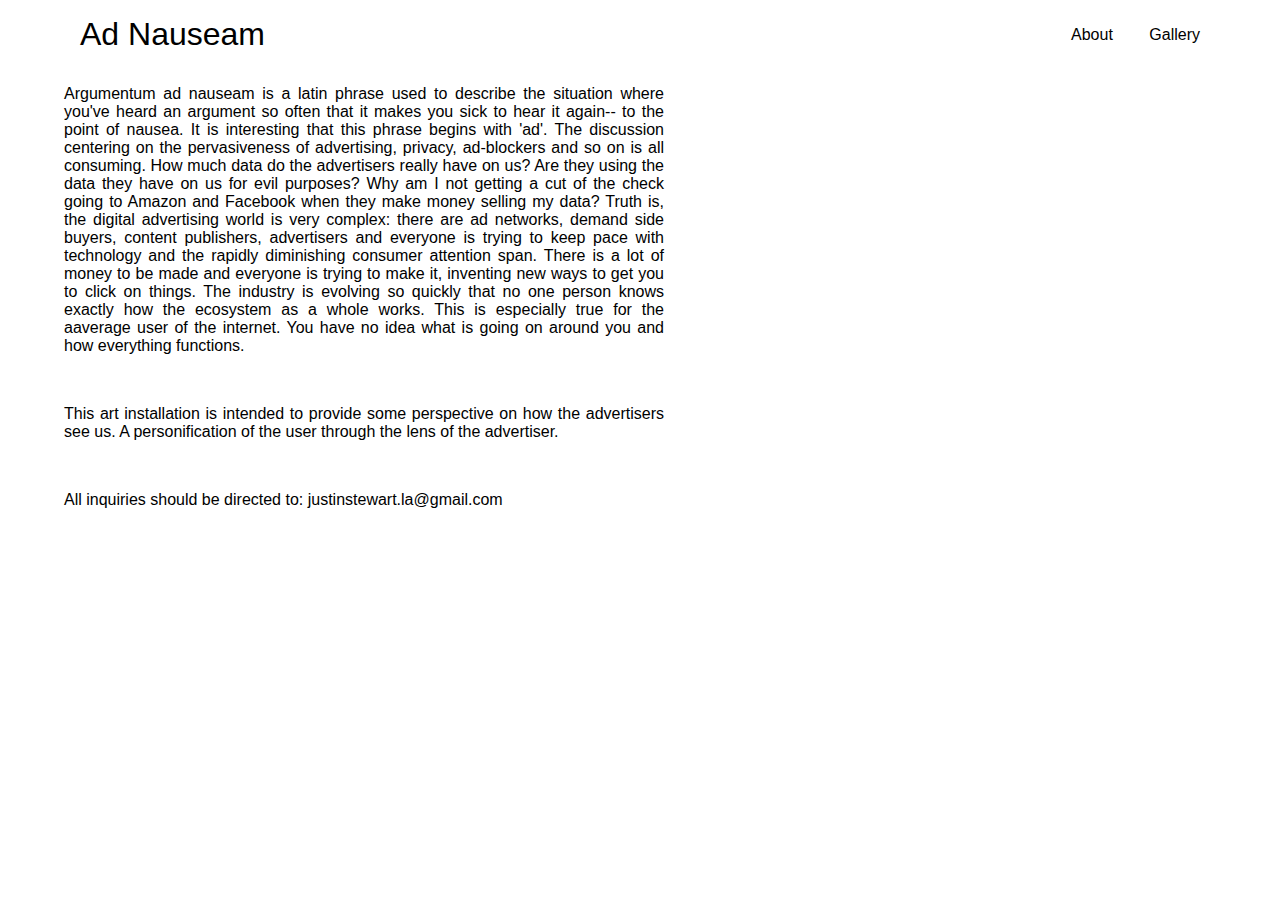
<file: about.html>
<!DOCTYPE html>
<html lang="en">
<head>
  <meta charset="UTF-8">
  <meta name="viewport" content="width=device-width, initial-scale=1, minimum-scale=1, maximum-scale=1">
  <title>Ad Nauseam | About</title>
  <link href="styles.css" rel="stylesheet">
</head>
<body>
  <script type="text/javascript" src="//s7.addthis.com/js/300/addthis_widget.js#pubid=ra-521298ae5b5d1af7" async="async"></script>
  <div class="container">
    <nav>
      <a href="/" class="title">Ad Nauseam</a>
      <div>
        <a href="/about.html" class="pad">About</a>
        <a href="#">Gallery</a>
      </div>
    </nav>
    <p>
      Argumentum ad nauseam is a latin phrase used to describe the situation where you've heard an argument so often that it makes you sick to hear it again-- to the point of nausea. It is interesting that this phrase begins with 'ad'. The discussion centering on the pervasiveness of advertising, privacy, ad-blockers and so on is all consuming. How much data do the advertisers really have on us? Are they using the data they have on us for evil purposes? Why am I not getting a cut of the check going to Amazon and Facebook when they make money selling my data? Truth is, the digital advertising world is very complex: there are ad networks, demand side buyers, content publishers, advertisers and everyone is trying to keep pace with technology and the rapidly diminishing consumer attention span. There is a lot of money to be made and everyone is trying to make it, inventing new ways to get you to click on things. The industry is evolving so quickly that no one person knows exactly how the ecosystem as a whole works. This is especially true for the aaverage user of the internet. You have no idea what is going on around you and how everything functions.
    </p>
    <br>
    <p>
      This art installation is intended to provide some perspective on how the advertisers see us. A personification of the user through the lens of the advertiser.
    </p>
    <br>
    <p>
      All inquiries should be directed to: justinstewart.la@gmail.com
    </p>

    </div>
</body>
</html>
</file>
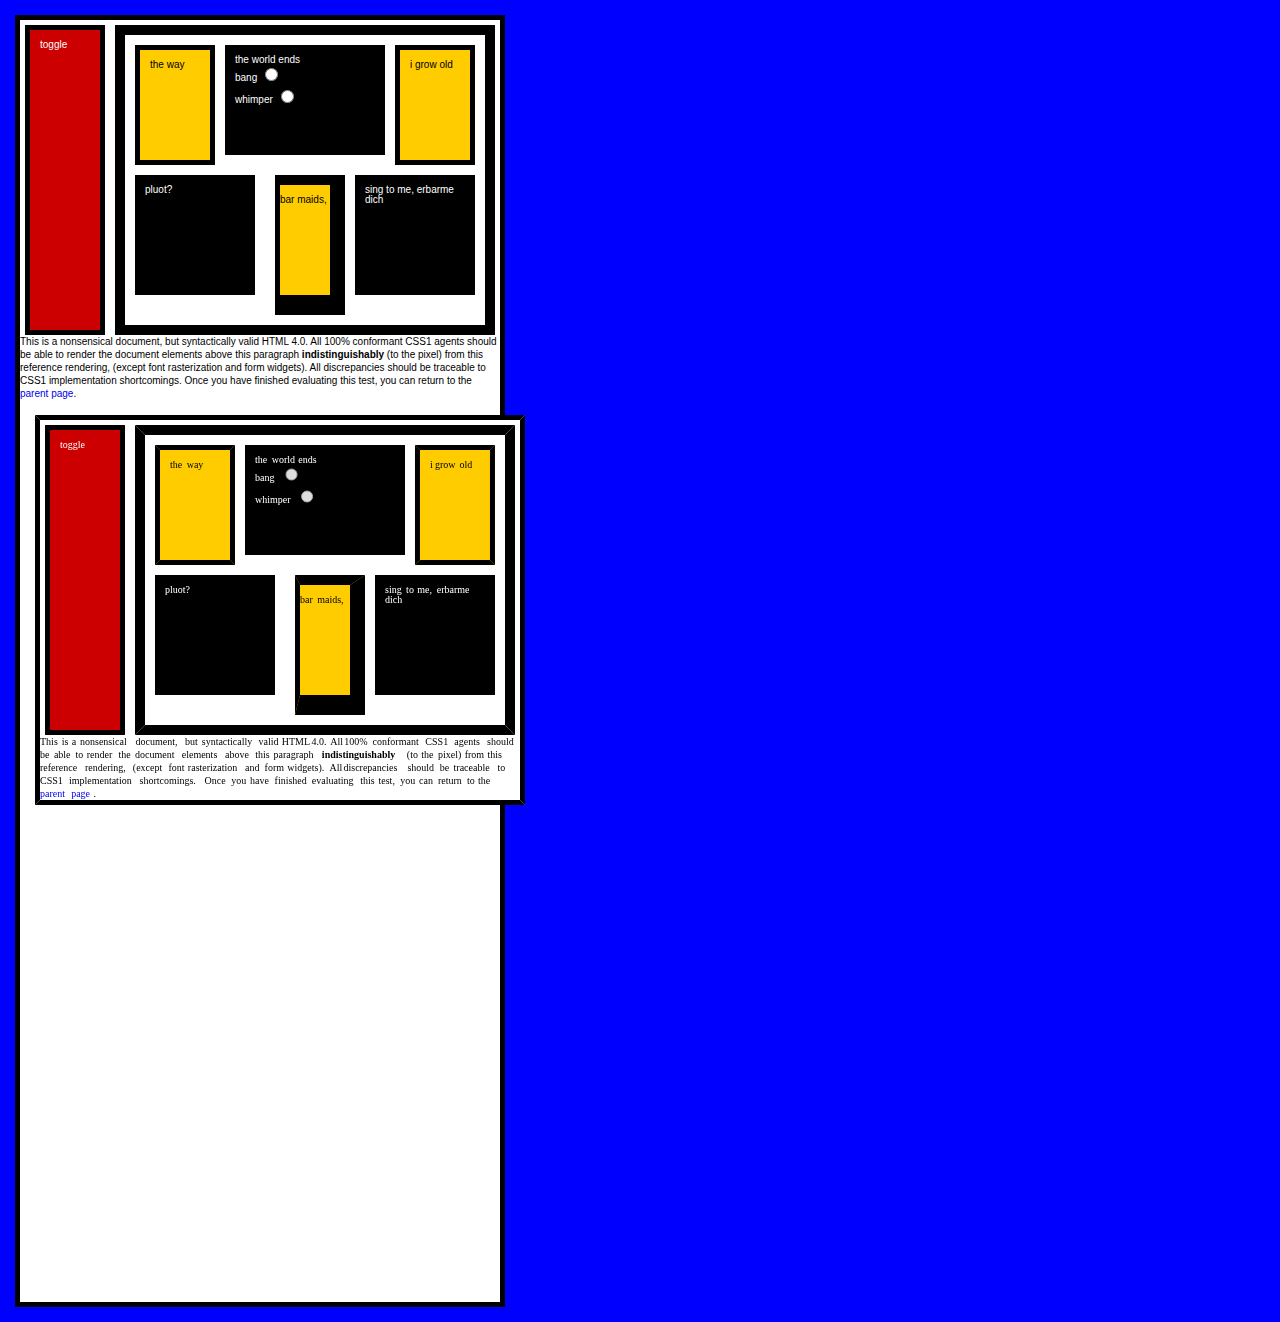
<file: html2canvas-0.5.0-beta3/examples/demo.html>
<!DOCTYPE HTML PUBLIC "-//W3C//DTD HTML 4.0//EN" "http://www.w3.org/TR/REC-html40/strict.dtd">
<html>
  <head>
    <title>
      display/box/float/clear test
    </title>
    <style type="text/css">
      /* last modified: 1 Dec 98 */

      html {
        font: 10px/1 Verdana, sans-serif;
        background-color: blue;
        color: white;
      }

      body {
        margin: 1.5em;
        border: .5em solid black;
        padding: 0;
        width: 48em;
        background-color: white;
      }

      dl {
        margin: 0;
        border: 0;
        padding: .5em;
      }

      dt {
        background-color: rgb(204,0,0);
        margin: 0;
        padding: 1em;
        width: 10.638%; /* refers to parent element's width of 47em. = 5em or 50px */
        height: 28em;
        border: .5em solid black;
        float: left;
      }

      dd {
        float: right;
        margin: 0 0 0 1em;
        border: 1em solid black;
        padding: 1em;
        width: 34em;
        height: 27em;
      }

      ul {
        margin: 0;
        border: 0;
        padding: 0;
      }

      li {
        display: block; /* i.e., suppress marker */
        color: black;
        height: 9em;
        width: 5em;
        margin: 0;
        border: .5em solid black;
        padding: 1em;
        float: left;
        background-color: #FC0;
      }

      #bar {
        background-color: black;
        color: white;
        width: 41.17%; /* = 14em */
        border: 0;
        margin: 0 1em;
      }

      #baz {
        margin: 1em 0;
        border: 0;
        padding: 1em;
        width: 10em;
        height: 10em;
        background-color: black;
        color: white;
      }

      form {
        margin: 0;
        display: inline;
      }

      p {
        margin: 0;
      }

      form p {
        line-height: 1.9;
      }

      blockquote {
        margin: 1em 1em 1em 2em;
        border-width: 1em 1.5em 2em .5em;
        border-style: solid;
        border-color: black;
        padding: 1em 0;
        width: 5em;
        height: 9em;
        float: left;
        background-color: #FC0;
        color: black;
      }

      address {
        font-style: normal;
      }

      h1 {
        background-color: black;
        color: white;
        float: left;
        margin: 1em 0;
        border: 0;
        padding: 1em;
        width: 10em;
        height: 10em;
        font-weight: normal;
        font-size: 1em;
      }
    </style>
  </head>
  <body>
    <dl>
      <dt>
        toggle
      </dt>
      <dd>
        <ul>
          <li>
            the way
          </li>
          <li id="bar">
            <p>
              the world ends
            </p>
            <form action="./" method="get">
              <p>
                bang
                <input type="radio" name="foo" value="off">
              </p>
              <p>
                whimper
                <input type="radio" name="foo2" value="on">
              </p>
            </form>
          </li>
          <li>
            i grow old
          </li>
          <li id="baz">
            pluot?
          </li>
        </ul>
        <blockquote>
          <address>
            bar maids,
          </address>
        </blockquote>
        <h1>
          sing to me, erbarme dich
        </h1>
      </dd>
    </dl>
    <p style="color: black; font-size: 1em; line-height: 1.3em; clear: both">
      This is a nonsensical document, but syntactically valid HTML 4.0. All 100% conformant CSS1 agents should be able to render the document elements above this paragraph <b>indistinguishably</b> (to the pixel) from this reference rendering, (except font rasterization and form widgets). All discrepancies should be traceable to CSS1 implementation shortcomings. Once you have finished evaluating this test, you can return to the <A HREF="sec5526c.htm" style="text-decoration:none">parent page</A>.
    </p>
    <script type="text/javascript" src="../dist/html2canvas.js"></script>
    <script type="text/javascript">
        html2canvas(document.body).then(function(canvas) {
            document.body.appendChild(canvas);
        });
    </script>
  </body>
</html>
</file>
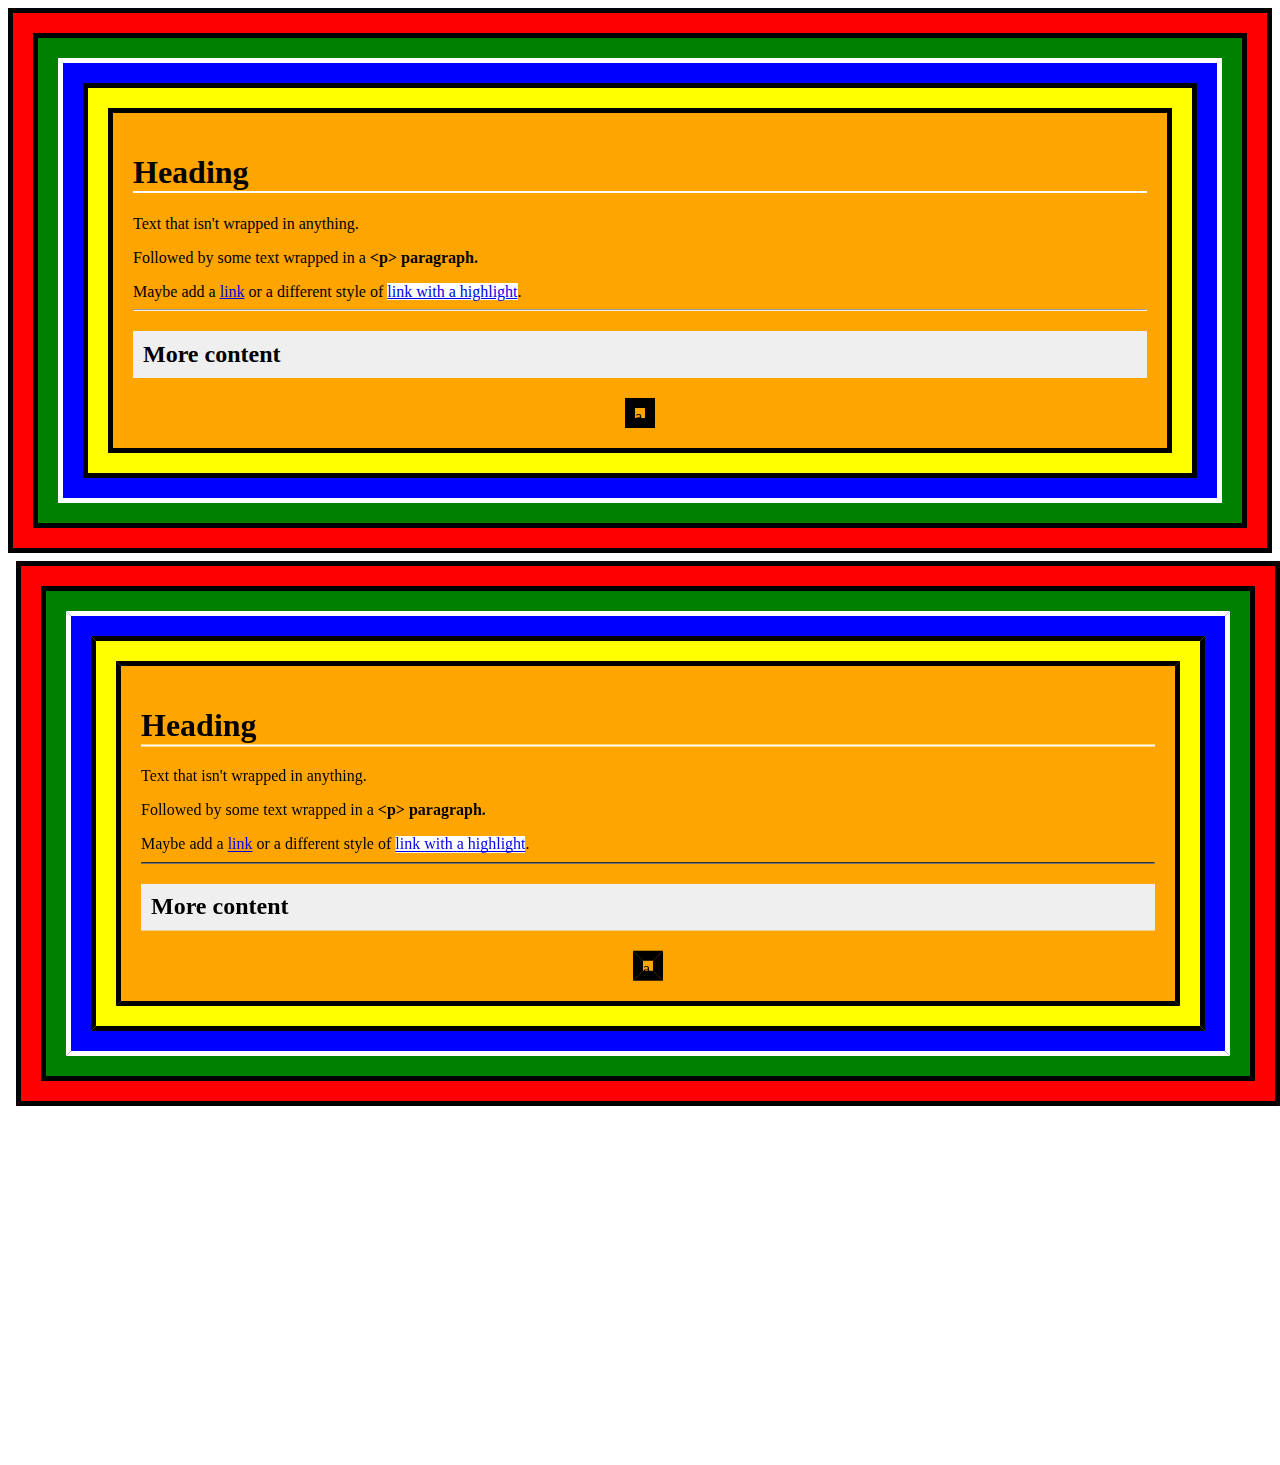
<file: html2canvas-0.5.0-beta3/examples/demo2.html>
<!DOCTYPE html>
<html>
  <head>
    <title></title>
    <meta http-equiv="Content-Type" content="text/html; charset=UTF-8">
    <style>
      .feedback-overlay-black{
        background-color:#000;
        opacity:0.5;
        position:absolute;
        top:0;
        left:0;
        width:100%;
        height:100%;
        margin:0;
      }

    </style>

    <style>
      div{
        padding:20px;
        margin:0 auto;
        border:5px solid black;
      }

      h1{
        border-bottom:2px solid white;
      }

      h2{
        background: #efefef;
        padding:10px;
      }


    </style>
  </head>
  <body>
    <div style="background:red;">
      <div style="background:green;">
        <div style="background:blue;border-color:white;">
          <div style="background:yellow;"><div style="background:orange;"><h1>Heading</h1>
              Text that isn't wrapped in anything.
              <p>Followed by some text wrapped in a <b>&lt;p&gt; paragraph.</b> </p>
              Maybe add a <a href="#">link</a> or a different style of <a href="#" style="background:white;" id="highlight">link with a highlight</a>.
              <hr />
              <h2>More content</h2>
              <div style="width:10px;height:10px;border-width:10px;padding:0;">a</div>
            </div></div>

        </div>

      </div>
    </div>
    <script type="text/javascript" src="../dist/html2canvas.js"></script>
    <script type="text/javascript">
        html2canvas(document.body).then(function(canvas) {
            document.body.appendChild(canvas);
        });
    </script>
  </body>
</html>
</file>
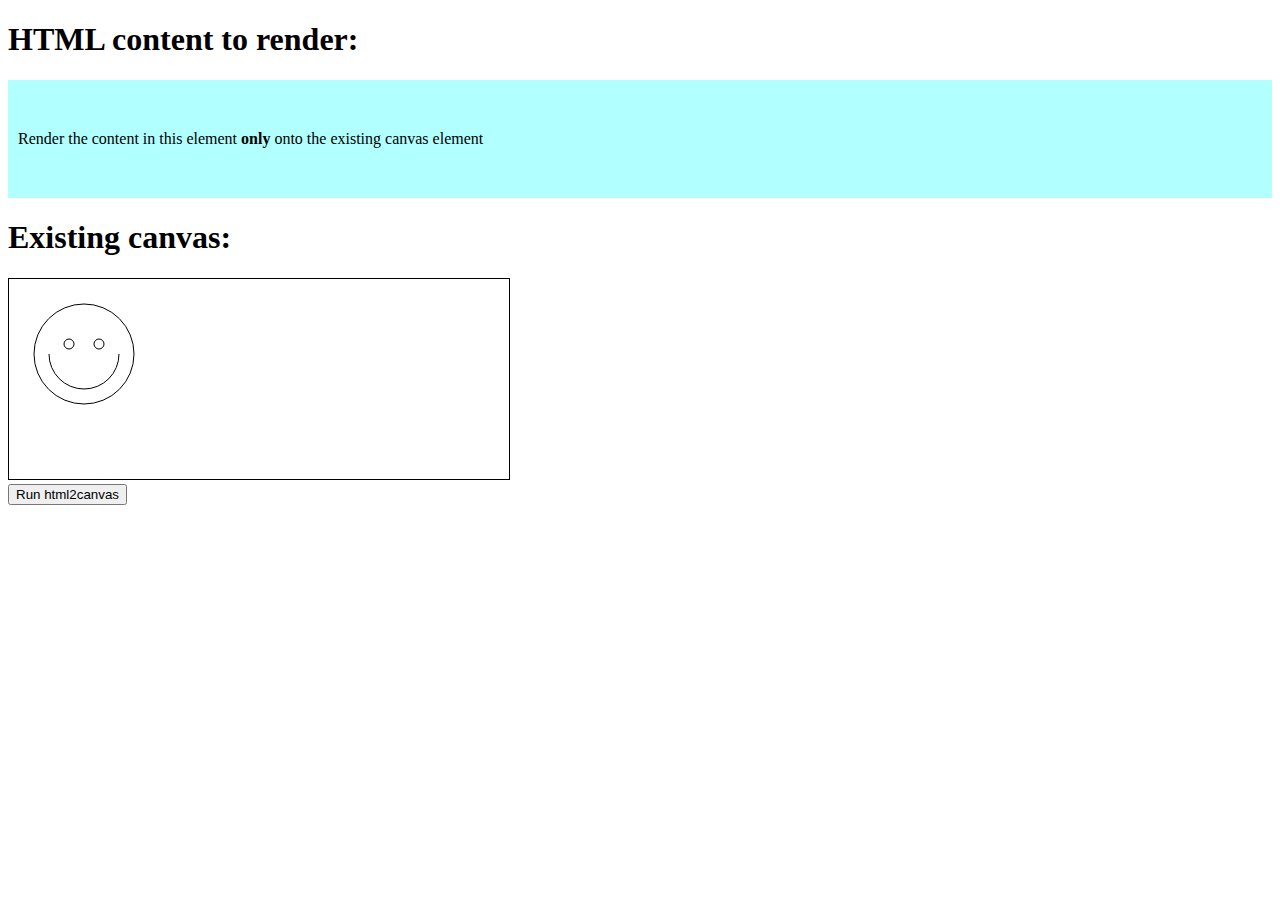
<file: html2canvas-0.5.0-beta3/examples/existing_canvas.html>
<!DOCTYPE html>
<html>
<head lang="en">
    <meta charset="UTF-8">
    <title>Using an existing canvas to draw on</title>
    <style>
        canvas {
            border: 1px solid black;
        }
        button {
            clear: both;
            display: block;
        }
        #content {
            background: rgba(100, 255, 255, 0.5);
            padding: 50px 10px;
        }
    </style>
</head>
<body>
<div><h1>HTML content to render:</h1>
    <div id="content">Render the content in this element <strong>only</strong> onto the existing canvas element</div>
</div>
<h1>Existing canvas:</h1>
<canvas width="500" height="200"></canvas>
<script type="text/javascript" src="../dist/html2canvas.js"></script>
<button>Run html2canvas</button>
<script type="text/javascript">
    var canvas = document.querySelector("canvas");
    var ctx = canvas.getContext("2d");

    var ctx = canvas.getContext('2d');

    ctx.beginPath();
    ctx.arc(75,75,50,0,Math.PI*2,true); // Outer circle
    ctx.moveTo(110,75);
    ctx.arc(75,75,35,0,Math.PI,false);   // Mouth (clockwise)
    ctx.moveTo(65,65);
    ctx.arc(60,65,5,0,Math.PI*2,true);  // Left eye
    ctx.moveTo(95,65);
    ctx.arc(90,65,5,0,Math.PI*2,true);  // Right eye
    ctx.stroke();

    document.querySelector("button").addEventListener("click", function() {
        html2canvas(document.querySelector("#content"), {canvas: canvas}).then(function(canvas) {
            console.log('Drew on the existing canvas');
        });
    }, false);

</script>
</body>
</html>
</file>
<file: styles.css>
body { font-family: sans-serif; margin: 0; }
nav {
  display: flex;
  flex-direction: row;
  justify-content: space-between;
  align-items: center;
  background-color: white;
  padding: 1em;
}
a { text-decoration: none; color: black; }
a.pad { padding-right: 2em; }
.title { font-size: 2em; }
.container { width: 90vw; margin: auto; }
.grid { margin: auto; }
img { width: inherit; }
.grid-item {
  width: 200px;
  height: 200px;
  display: flex;
  justify-content: center;
  align-items: center;
  overflow: hidden;
}
.grid-item--width2 { width: 400px; }
p { max-width: 600px; text-align: justify; }

.grid-250-400 { width: 250px; height: 400px; }
.grid-300-250 { width: 300px; height: 250px; }
.grid-300-350 { width: 300px; height: 350px; }
.grid-300-400 { width: 300px; height: 400px; }
.grid-350-400 { width: 350px; height: 400px; }
.grid-350-500 { width: 350px; height: 500px; }
.grid-400-500 { width: 400px; height: 500px; }
.grid-400-650 { width: 400px; height: 650px; }
.grid-600-350 { width: 600px; height: 350px; }
.grid-600-800 { width: 600px; height: 800px; }
.grid-800-700 { width: 800px; height: 700px; }

/* mobile view */
@media (max-width: 600px) {
  .container { width: 260px; }
  nav > div {
    display: flex;
    flex-direction: column;
    justify-content: flex-end;
  }
  a.pad { padding-right: 0; }
  .grid-item, .grid-item > img {
    width: 260px;
  }
}
</file>
